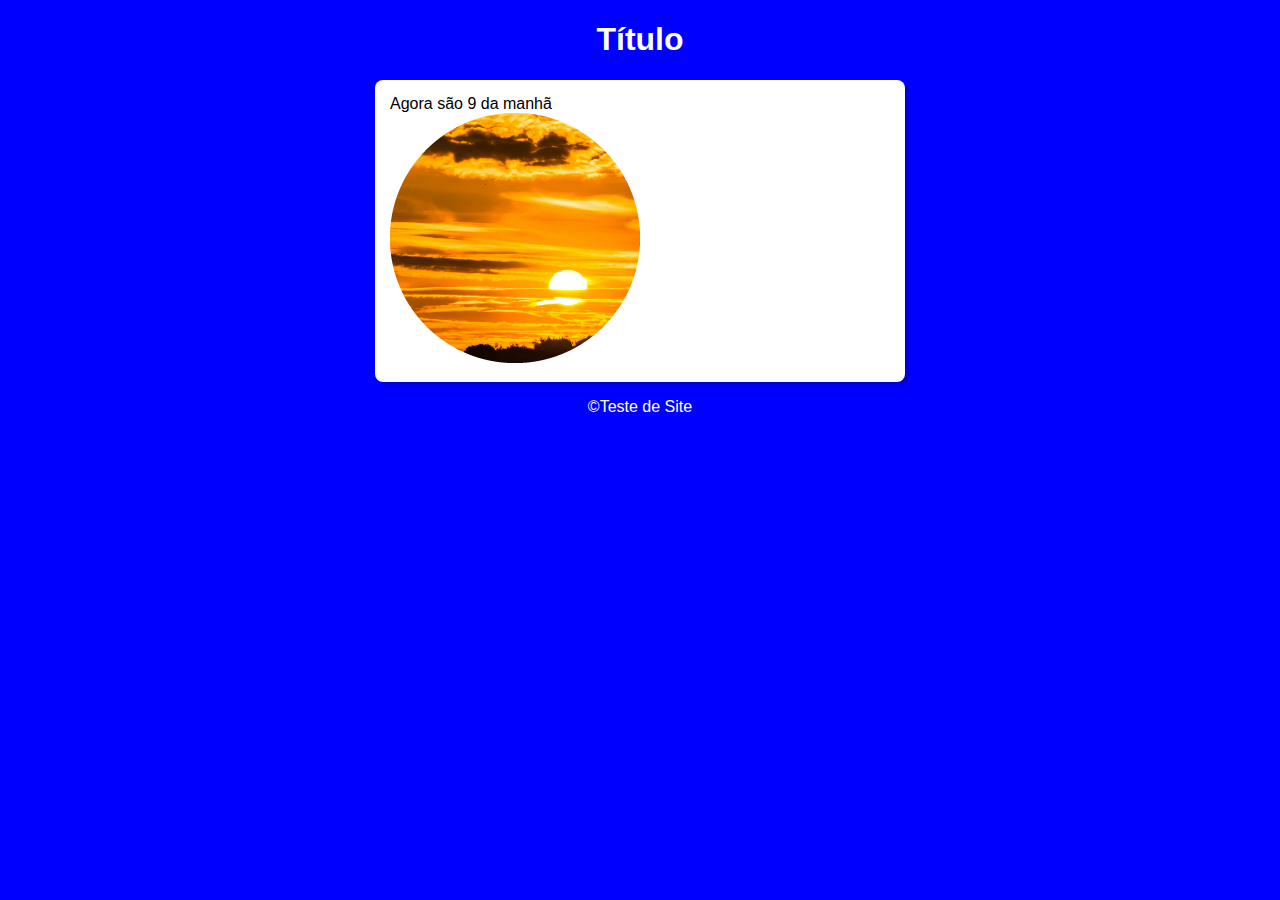
<file: aula12 ex/ex14/index.html>
<!DOCTYPE html>
<html lang="pt-br">
<head>
    <meta charset="UTF-8">
    <meta name="viewport" content="width=device-width, initial-scale=1.0">
    <title>exercicio</title>
    <link rel="stylesheet" href="estilo.css">
</head>
<body onload="carregar()">
    <header>
        <h1>Título
        </h1>
    </header>
    <section>
        <div id="msg">
            Testando
        </div>
        <div>
            <img id="foto" src="fotomanha.png" alt="Fotodamanha">
        </div>
    </section>
    <footer>
        <p>&copy;Teste de Site</p>
    </footer>

    <script src="script.js"></script>
</body>
</html>
</file>
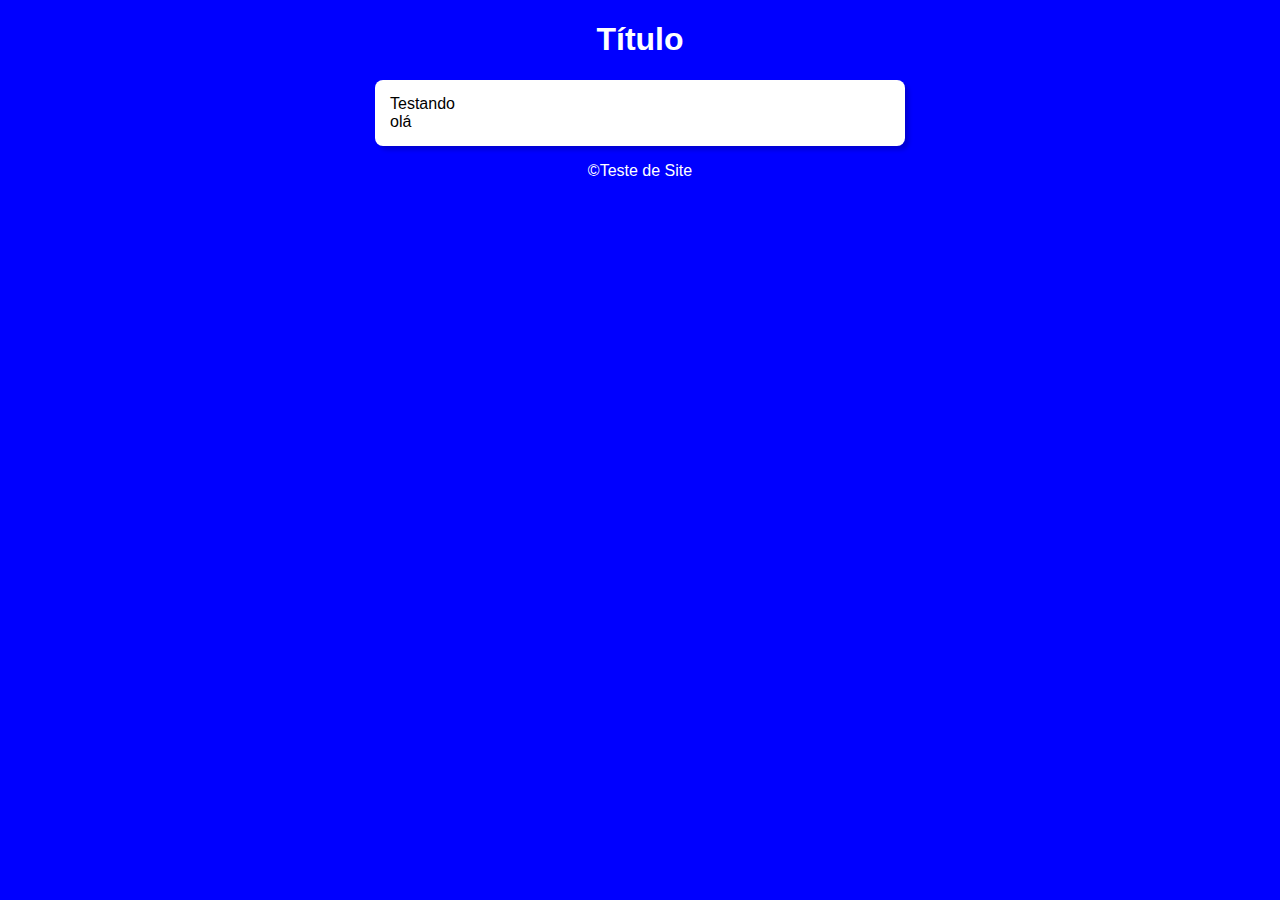
<file: aula12 ex/ex15/index.html>
<!DOCTYPE html>
<html lang="pt-br">
<head>
    <meta charset="UTF-8">
    <meta name="viewport" content="width=device-width, initial-scale=1.0">
    <title>exercicio</title>
    <link rel="stylesheet" href="estilo.css">
</head>
<body>
    <header>
        <h1>Título
        </h1>
    </header>
    <section>
        <div>
            Testando
        </div>
        <div>
            olá
        </div>
    </section>
    <footer>
        <p>&copy;Teste de Site</p>
    </footer>

    <script src="script.js"></script>
</body>
</html>
</file>
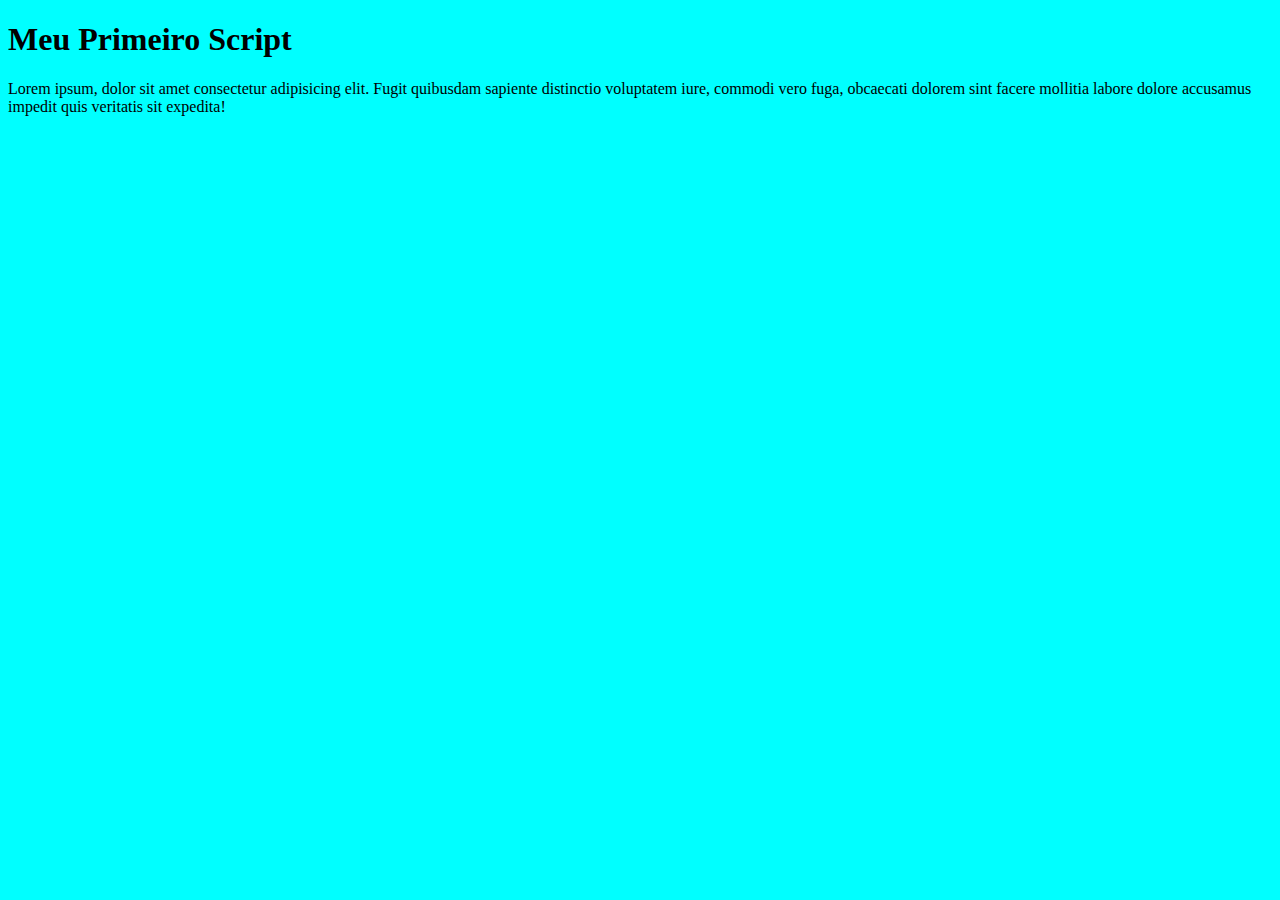
<file: aula004/ex001.html>
<!DOCTYPE html>
<html lang="pt-br">
<head>
    <meta charset="UTF-8">
    <meta name="viewport" content="width=device-width, initial-scale=1.0">
    <title>MInha Página JS</title>
    <style>
        body {
          background-color: aqua;  
        }

    </style>
</head>
<body>
    <h1>Meu Primeiro Script</h1>
    <p>Lorem ipsum, dolor sit amet consectetur adipisicing elit. Fugit quibusdam sapiente distinctio voluptatem iure, commodi vero fuga, obcaecati dolorem sint facere mollitia labore dolore accusamus impedit quis veritatis sit expedita!</p>

    <script>
        window.alert('Minha primeira mensagem!')
        window.confirm('Tá gostando do curso?')
        window.prompt('Qual é seu nome?')
    </script>
</body>
</html>
</file>
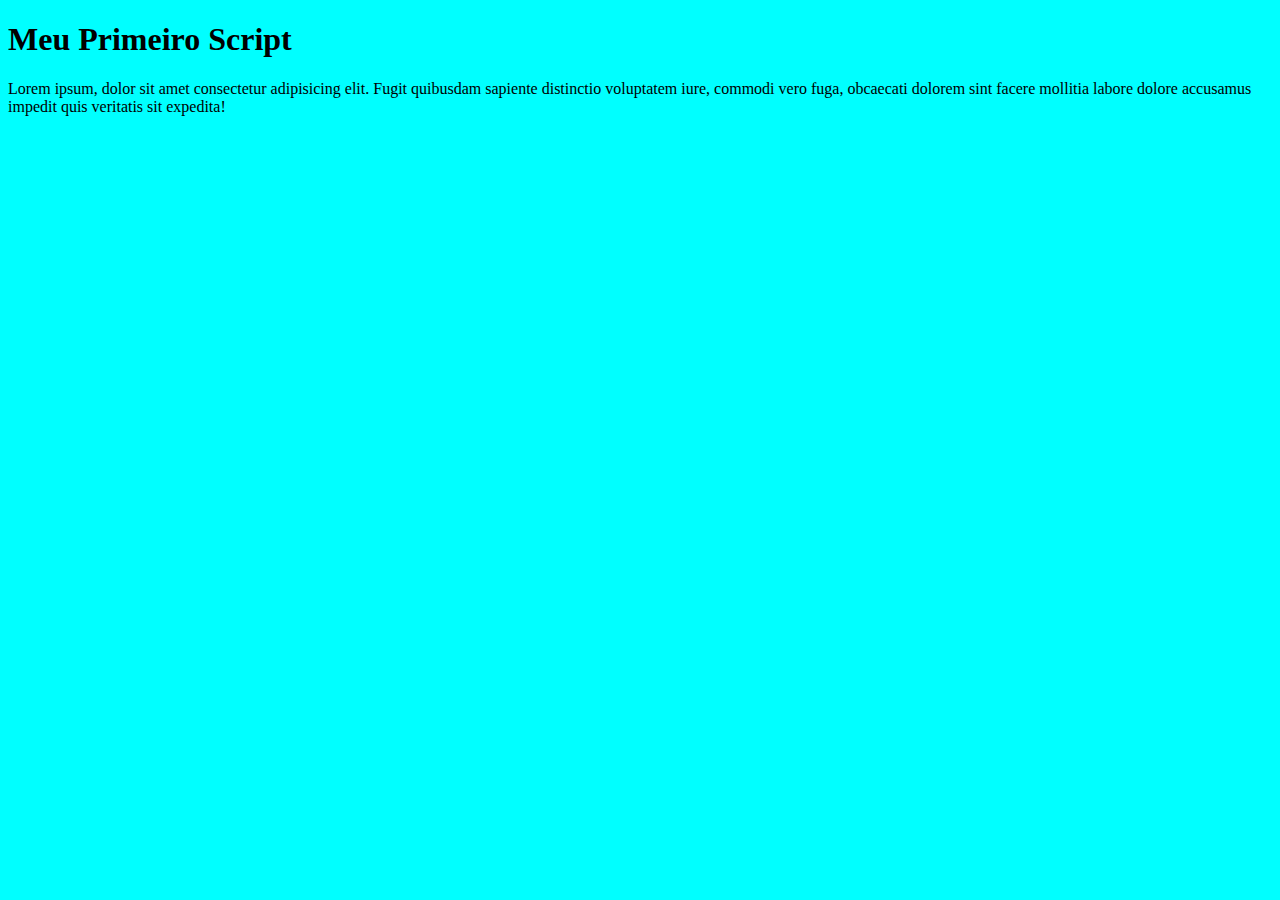
<file: aula004/ex002.html>
<!DOCTYPE html>
<html lang="pt-br">
<head>
    <meta charset="UTF-8">
    <meta name="viewport" content="width=device-width, initial-scale=1.0">
    <title>Minha Página JS</title>
    <style>
        body {
          background-color: aqua;  
        }
        /*comentario em css*/
    </style>
</head>
<body>
    <h1>Meu Primeiro Script</h1> <!--comentario em html-->
    <p>Lorem ipsum, dolor sit amet consectetur adipisicing elit. Fugit quibusdam sapiente distinctio voluptatem iure, commodi vero fuga, obcaecati dolorem sint facere mollitia labore dolore accusamus impedit quis veritatis sit expedita!</p>

    <script>
       var nome = window.prompt('Qual é seu nome?')
       window.alert('Seja Bem Vindo ' + nome + '!') // o simbolo + se chama concatenação
    </script>
</body>
</html>
</file>
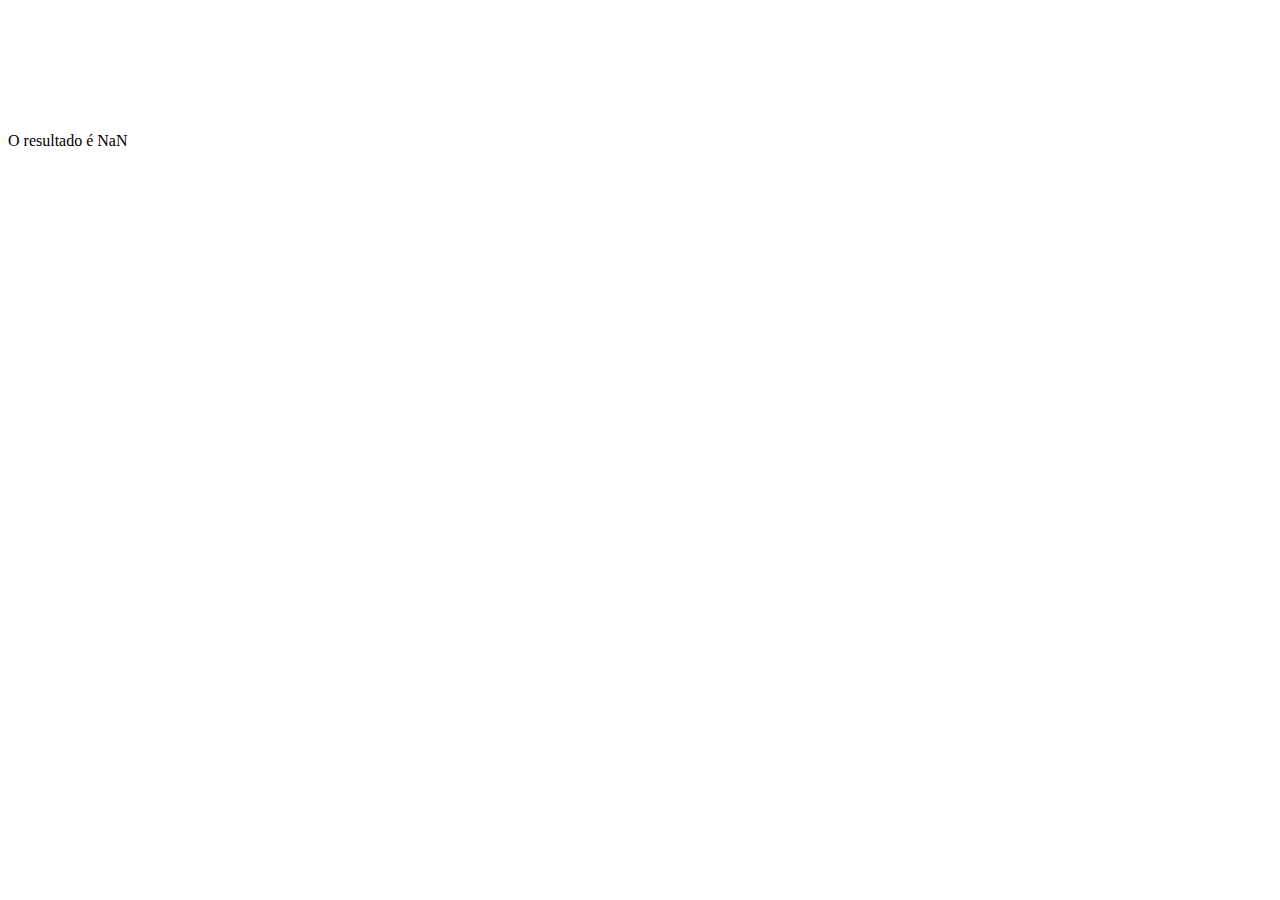
<file: aula004/ex003.html>
<!DOCTYPE html>
<html lang="pt-br">
<head>
    <meta charset="UTF-8">
    <meta name="viewport" content="width=device-width, initial-scale=1.0">
    <title>Minha Página JS</title>
    <style>ipisicing elit. Fugit quibusdam sapiente distinctio voluptatem iure, commodi vero fuga, obcaecati dolorem sint facere mollitia labore dolore accusamus impedit quis veritatis sit expedita!
    
    O resultado é 4
        body {
          
        }
        /*comentario em css*/

        main {
            color: white;
        }

    </style>
</head>
<body>
    <main>
        <h1>Meu Primeiro Script</h1> <!--comentario em html-->
        <p>Lorem ipsum, dolor sit amet consectetur adipisicing elit. Fugit quibusdam sapiente distinctio voluptatem iure, commodi vero fuga, obcaecati dolorem sint facere mollitia labore dolore accusamus impedit quis veritatis sit expedita!</p>
    </main>

    <script>
       var n1 = Number.parseFloat(window.prompt('Digite um Número'))
       var n2 = Number.parseFloat(window.prompt('Agora Outro Número:'))
       var s = n1 + n2
       window.alert(`A soma total entre ${n1} e ${n2} é ${s}`)
       document.write(`O resultado é ${s}`)

       var n1 = Number.parsetFloat(windows.prompt('Digite um número'))

       var n2 = Number.parseFloat(windows.prompt('Agora outro número'))

       var s = n1 = n2

       window.alert(`A soma do número é ${s}`)
    </script>
</body>
</html>
</file>
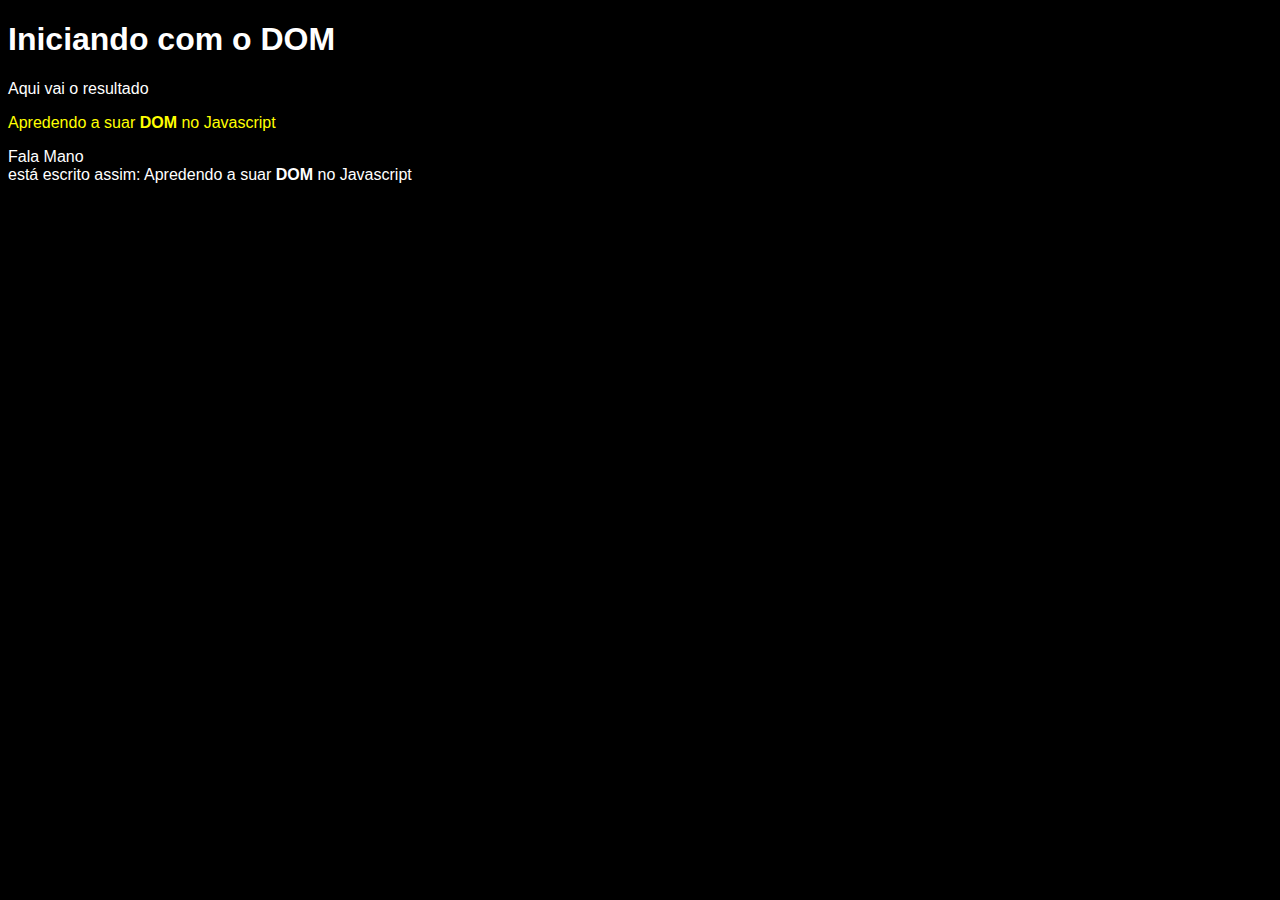
<file: aula009/ex005.html>
<!DOCTYPE html>
<html lang="pt-br">
<head>
    <meta charset="UTF-8">
    <meta name="viewport" content="width=device-width, initial-scale=1.0">
    <title>Apredendo Dom</title>
    <style>
        body {
            background-color: rgb(13, 83, 175);
            font-family: Arial, Helvetica, sans-serif;
            color: white;
        }
    </style>
</head>
<body>
    <h1>Iniciando com o DOM</h1>
    <p>Aqui vai o resultado</p>
    <p>Apredendo a suar <strong>DOM</strong> no Javascript</p>
    <div id="msg">Clique em Mim</div>
    <script>
        var corpo = window.document.body
        var p1 = window.document.getElementsByTagName('p')[1]
        window.document.write('está escrito assim: '+ p1.innerHTML)
        p1.style.color = 'yellow'
        corpo.style.background = 'black'
        var d = window.document.querySelector('div#msg')
        d.innerText = 'Fala Mano'

    </script>
</body>
</html>
</file>
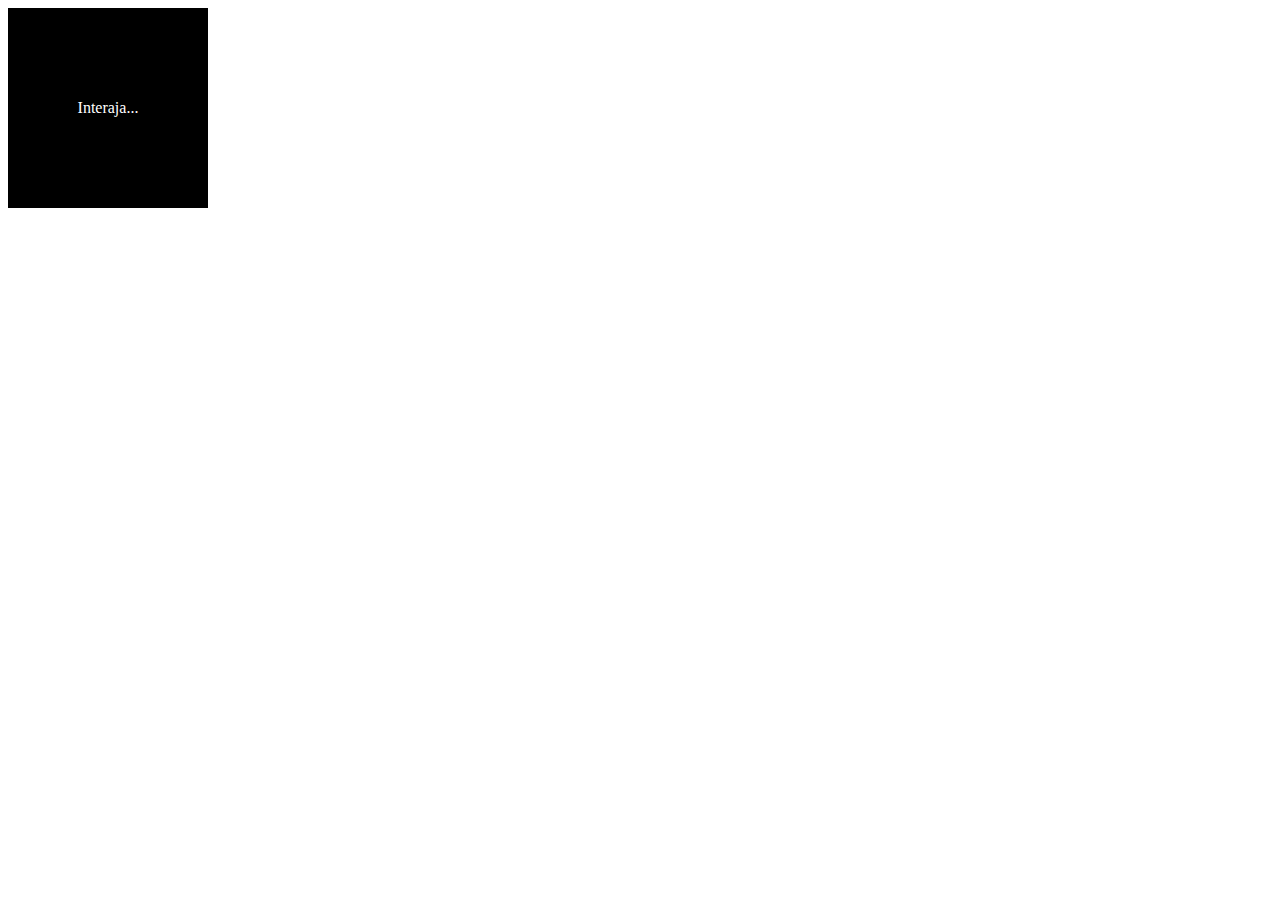
<file: aula010/ex006.html>
<!DOCTYPE html>
<html lang="pt-br">
<head>
    <meta charset="UTF-8">
    <meta name="viewport" content="width=device-width, initial-scale=1.0">
    <title>Eventos DOM 2</title>
    <style>
        div#area {
            height: 200px;
            width: 200px;
            text-align: center;
            line-height: 200px;
            color: white;
            background-color: black;
        }
    </style>
</head>
<body>
    <div id="area">Interaja...</div>
    <script>
        var a = window.document.getElementById('area')
        a.addEventListener('click', clicar)
        a.addEventListener('mouseenter', entrou)
        a.addEventListener('mouseout', sair)
        function clicar() {
            a.innerText = 'Clicou!'
            a.style.background = 'white'
            a.style.color = 'black'
            a.style.border = '2px solid black'
        }
        function entrou() {
            a.innerText = 'Entrou!'
        }
        function sair() {
            a.innerText = 'Sair!!'
            a.style.background = 'black'
            a.style.color = 'white'
        }
    </script>
</body>
</html>
</file>
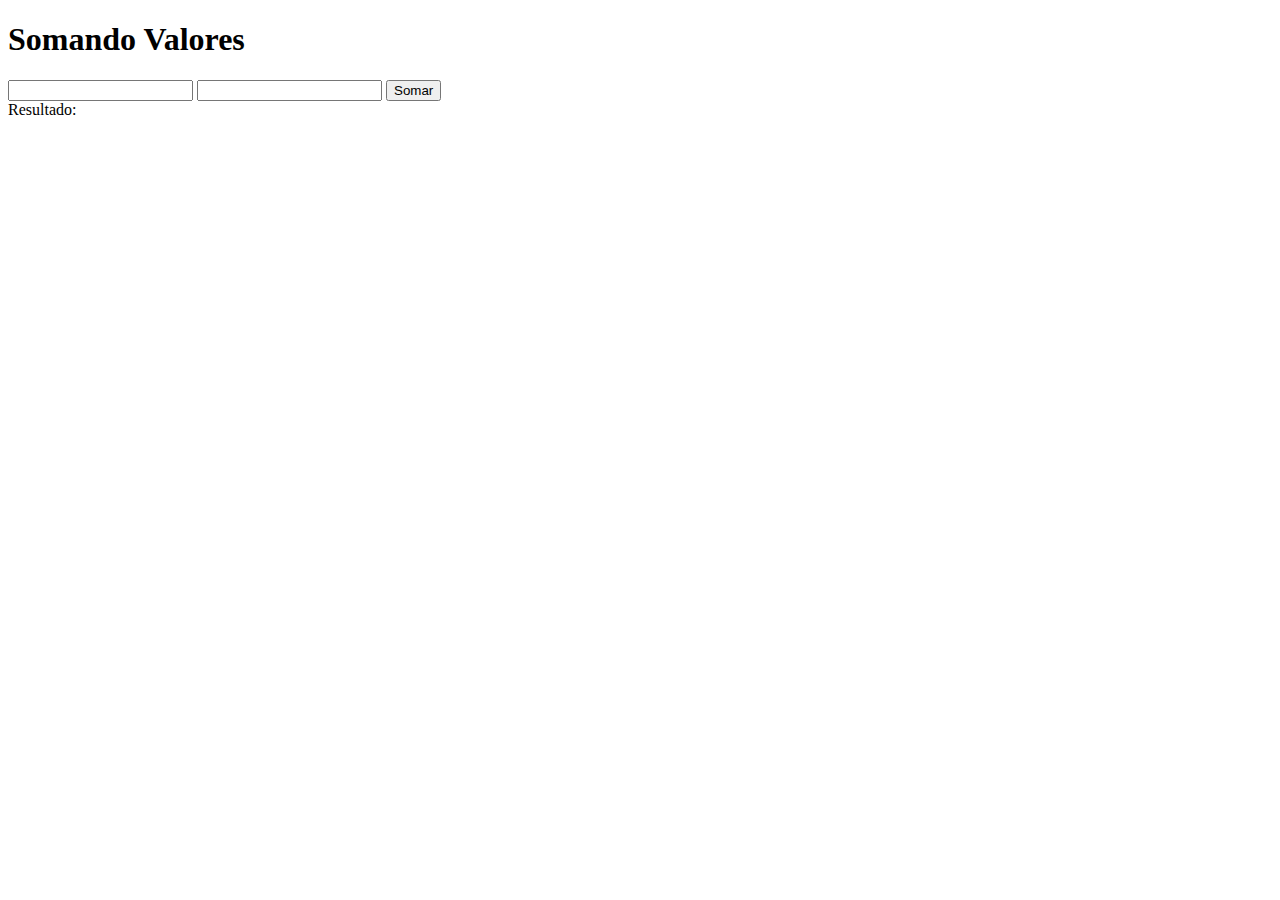
<file: aula010/ex007.html>
<!DOCTYPE html>
<html lang="pt-br">
<head>
    <meta charset="UTF-8">
    <meta name="viewport" content="width=device-width, initial-scale=1.0">
    <title>Evento DOM 3</title>
</head>
<body>
    <h1>Somando Valores</h1>
    <input type="number" name="txtn1" id="txtn1">
    <input type="number" name="txtn2" id="txtn2">
    <input type="button" value="Somar" onclick="somar()">
    <div id="res">Resultado: </div>
    <script>
        function somar() {
            var n1 = Number(document.getElementById('txtn1').value)
            var n2 = Number(document.getElementById('txtn2').value)
            var res = document.getElementById('res')
            var s = n1 + n2
            res.innerHTML = `A soma de ${n1} + ${n2} é ${s}`
        }
    </script>
</body>

</html>
</file>
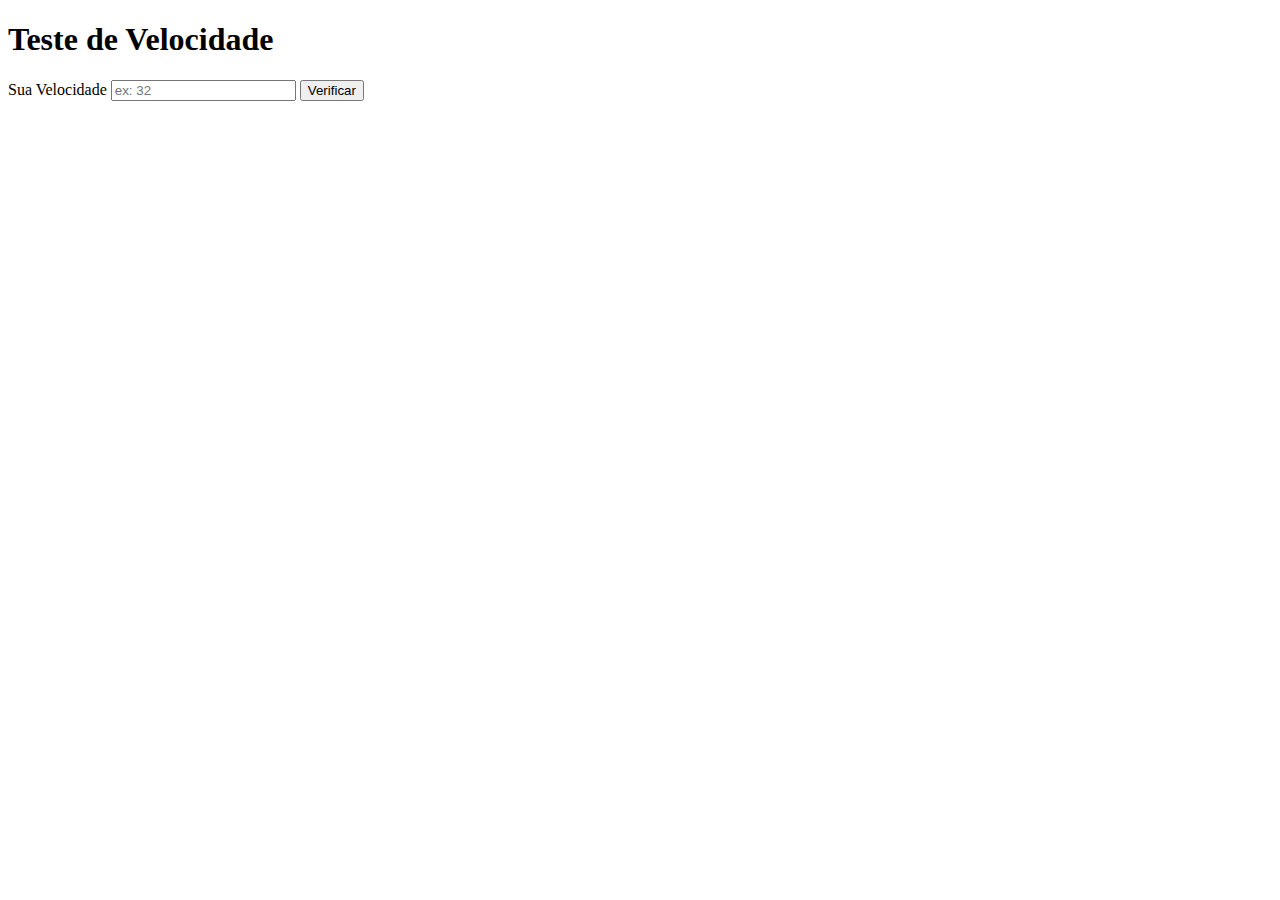
<file: aula011/ex010.html>
<!DOCTYPE html>
<html lang="pt-br">
<head>
    <meta charset="UTF-8">
    <meta name="viewport" content="width=device-width, initial-scale=1.0">
    <title>DETRAN</title>
</head>
<body>
    <h1>Teste de Velocidade</h1>
    Sua Velocidade <input type="number" name="txtn1" id="txtn1" placeholder="ex: 32"> <input type="button" value="Verificar" id="calcular" onclick="calcular()">
    <div id="res"></div>
    <script>
        function calcular() {
            var txtn1 = document.getElementById('txtn1')
            var res = document.getElementById('res')
            var vel = Number(txtn1.value)  
            res.innerHTML = `<p>Sua Velocidade é <strong>${vel} Km/h</strong>. Dirija com Cinto de Segurança</p><br>` 
            if (vel > 12) {
               res.innerText += 'Você foi Multado! Excesso de Velocidade.'
            }
            
        }
    </script>
</body>
</html>
</file>
<file: aula12 ex/ex14/estilo.css>
@charset "UTF-8";

* {
    font-family: Arial, Helvetica, sans-serif;
}

body {
    background-color: blue;
}

header {
    color: white;
    text-align: center;
}

section {
    background-color: white;
    width: 500px;
    padding: 15px;
    margin: auto;
    border-radius: 8px;
    box-shadow: 4px 4px 4px rgba(0, 0, 0, 0.174);
}

footer {
    color: white;
    text-align: center;
    
}
</file>
<file: aula12 ex/ex15/estilo.css>
@charset "UTF-8";

* {
    font-family: Arial, Helvetica, sans-serif;
}

body {
    background-color: blue;
}

header {
    color: white;
    text-align: center;
}

section {
    background-color: white;
    width: 500px;
    padding: 15px;
    margin: auto;
    border-radius: 8px;
    box-shadow: 4px 4px 4px rgba(0, 0, 0, 0.174);
}

footer {
    color: white;
    text-align: center;
    
}
</file>
